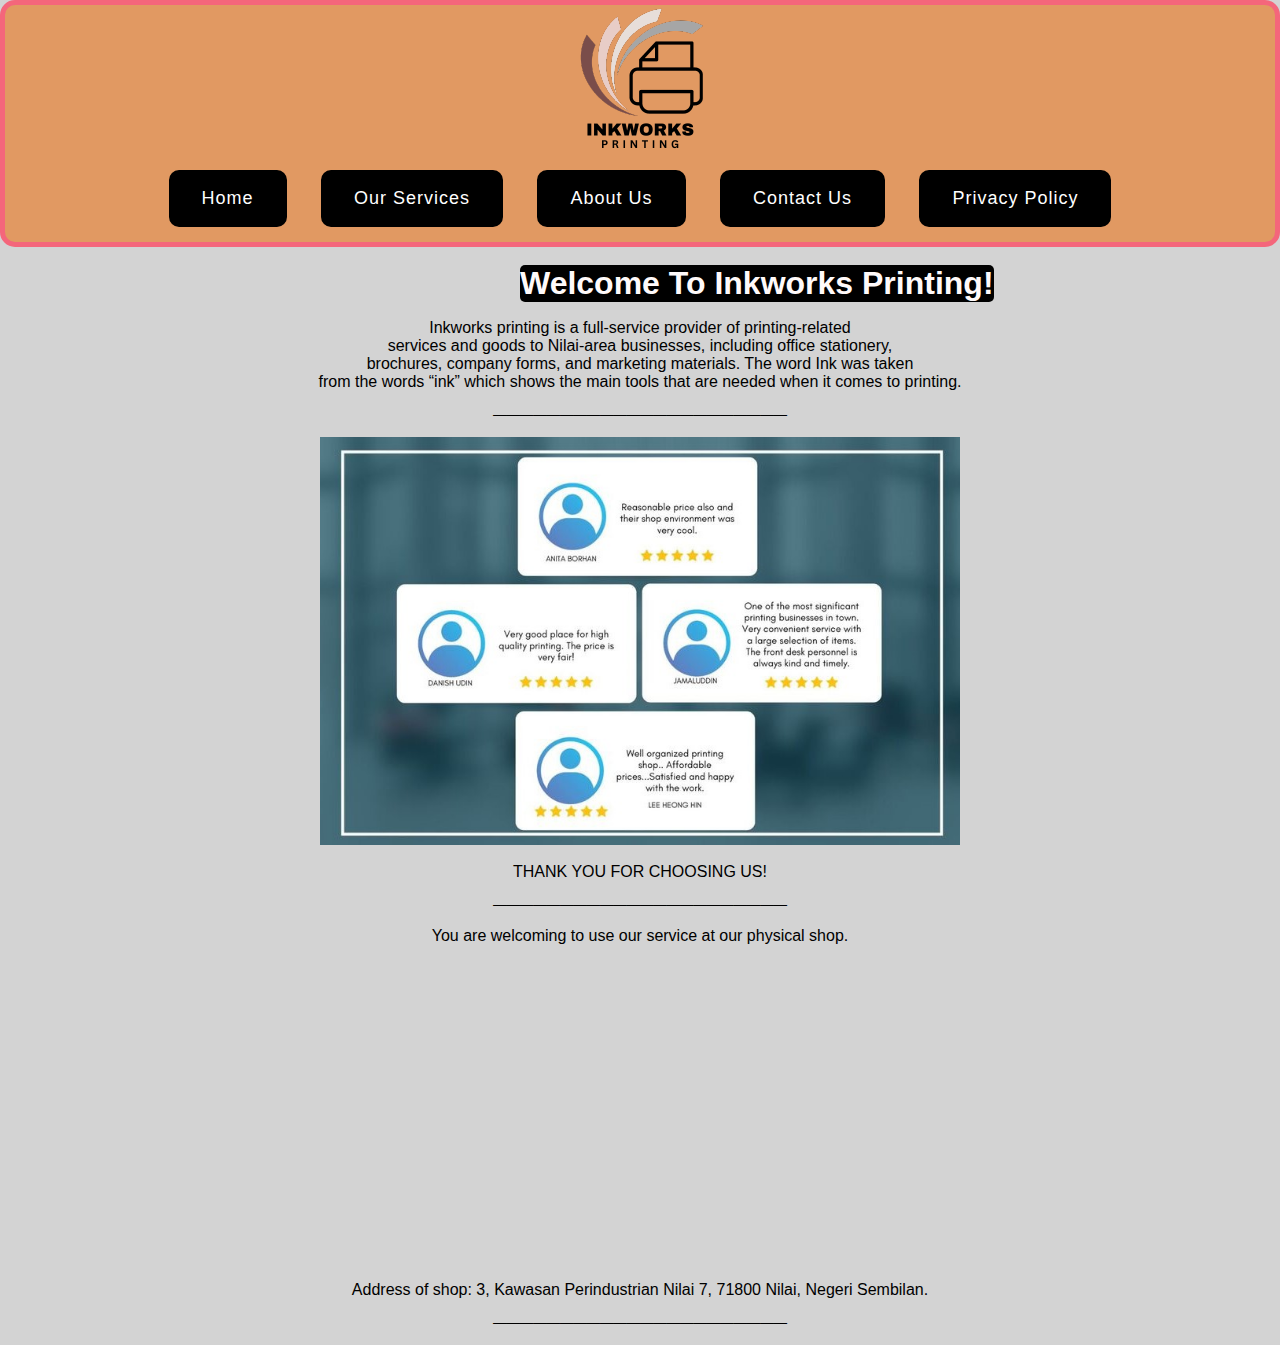
<file: index.html>
<html>
    <head>
        <title>Home</title>
    <icon></icon>
    <link href="css/style.css" rel="stylesheet">
    </head>
<body>
        <div class="div1">
            <nav>
                <img src="img/Inkworks printing (2).png">
                <br>
                <a href="index.html" class="navbar">Home</a>
                <a href="services.html" class="navbar">Our Services</a>
                <a href="aboutus.html" class="navbar">About Us</a>
                <a href="contact.html" class="navbar">Contact Us</a>
                <a href="privacypolicy.html" class="navbar">Privacy Policy</a>
            </nav>
        </div>
        <br>
        <center><h1 class="header1">Welcome To Inkworks Printing!</h1></center>
        <br>
        <br>
<center><p><br>Inkworks printing is a full-service provider of printing-related
    <br>services and goods to Nilai-area businesses, including office stationery,
    <br>brochures, company forms, and marketing materials. The word Ink was taken
    <br>from the words “ink” which shows the main tools that are needed when it comes to printing.</p></center>

<center><h2>______________________</h2>
  <br>
<center>
    <meta name="viewport" content="width=device-width, initial-scale=1">
    <style>
    .container {
      position: relative;
      width: 50%;
    }
    
    .image {
      display: block;
      width: 100%;
      height: auto;
    }
    
    .overlay {
      position: absolute;
      top: 0;
      bottom: 0;
      left: 0;
      right: 0;
      height: 100%;
      width: 100%;
      opacity: 0;
      transition: .5s ease;
      background-color: rgb(244, 102, 123);
    }
    
    .container:hover .overlay {
      opacity: 1;
    }
    
    .text {
      color: white;
      font-size: 20px;
      position: absolute;
      top: 50%;
      left: 50%;
      -webkit-transform: translate(-50%, -50%);
      -ms-transform: translate(-50%, -50%);
      transform: translate(-50%, -50%);
      text-align: center;
    }
    </style>
    </head>
    <body>

    <div class="container">
      <img src="img/CUST REVIEW.jpg" alt="Avatar" class="image">
      <div class="overlay">
        <div class="text">OUR CUSTOMERS LOVE US.</div>
      </div>
    </div>
    <br>
    <p>THANK YOU FOR CHOOSING US!</p>
    <center><h2>______________________</h2>
    <p><br>You are welcoming to use our service at our physical shop.</p>
    <br>
    <p><iframe src="https://www.google.com/maps/embed?pb=!1m18!1m12!1
        m3!1d7969.773798052274!2d101.80753710968317!3d2.8489961788572
        84!2m3!1f0!2f0!3f0!3m2!1i1024!2i768!4f13.1!3m3!1m2!1s0x31cdc5
        c663444f51%3A0x94d1b7e5387b4abc!2sKawasan%20Perindustrian%20
        Nilai%207%2C%2071800%20Nilai%2C%20Negeri%20Sembilan!5e0!3m2!1
        sen!2smy!4v1689685716514!5m2!1sen!2smy" width="400" height="300" 
        style="border:0;" allowfullscreen="" loading="lazy" referrerpolicy=
        "no-referrer-when-downgrade"></iframe></p>
<br>
    <p>Address of shop: 3, Kawasan Perindustrian Nilai 7, 71800 Nilai, Negeri Sembilan.</p>

<center><h2>______________________</h2>
<br>
</center>
    </body>
</html>
</file>
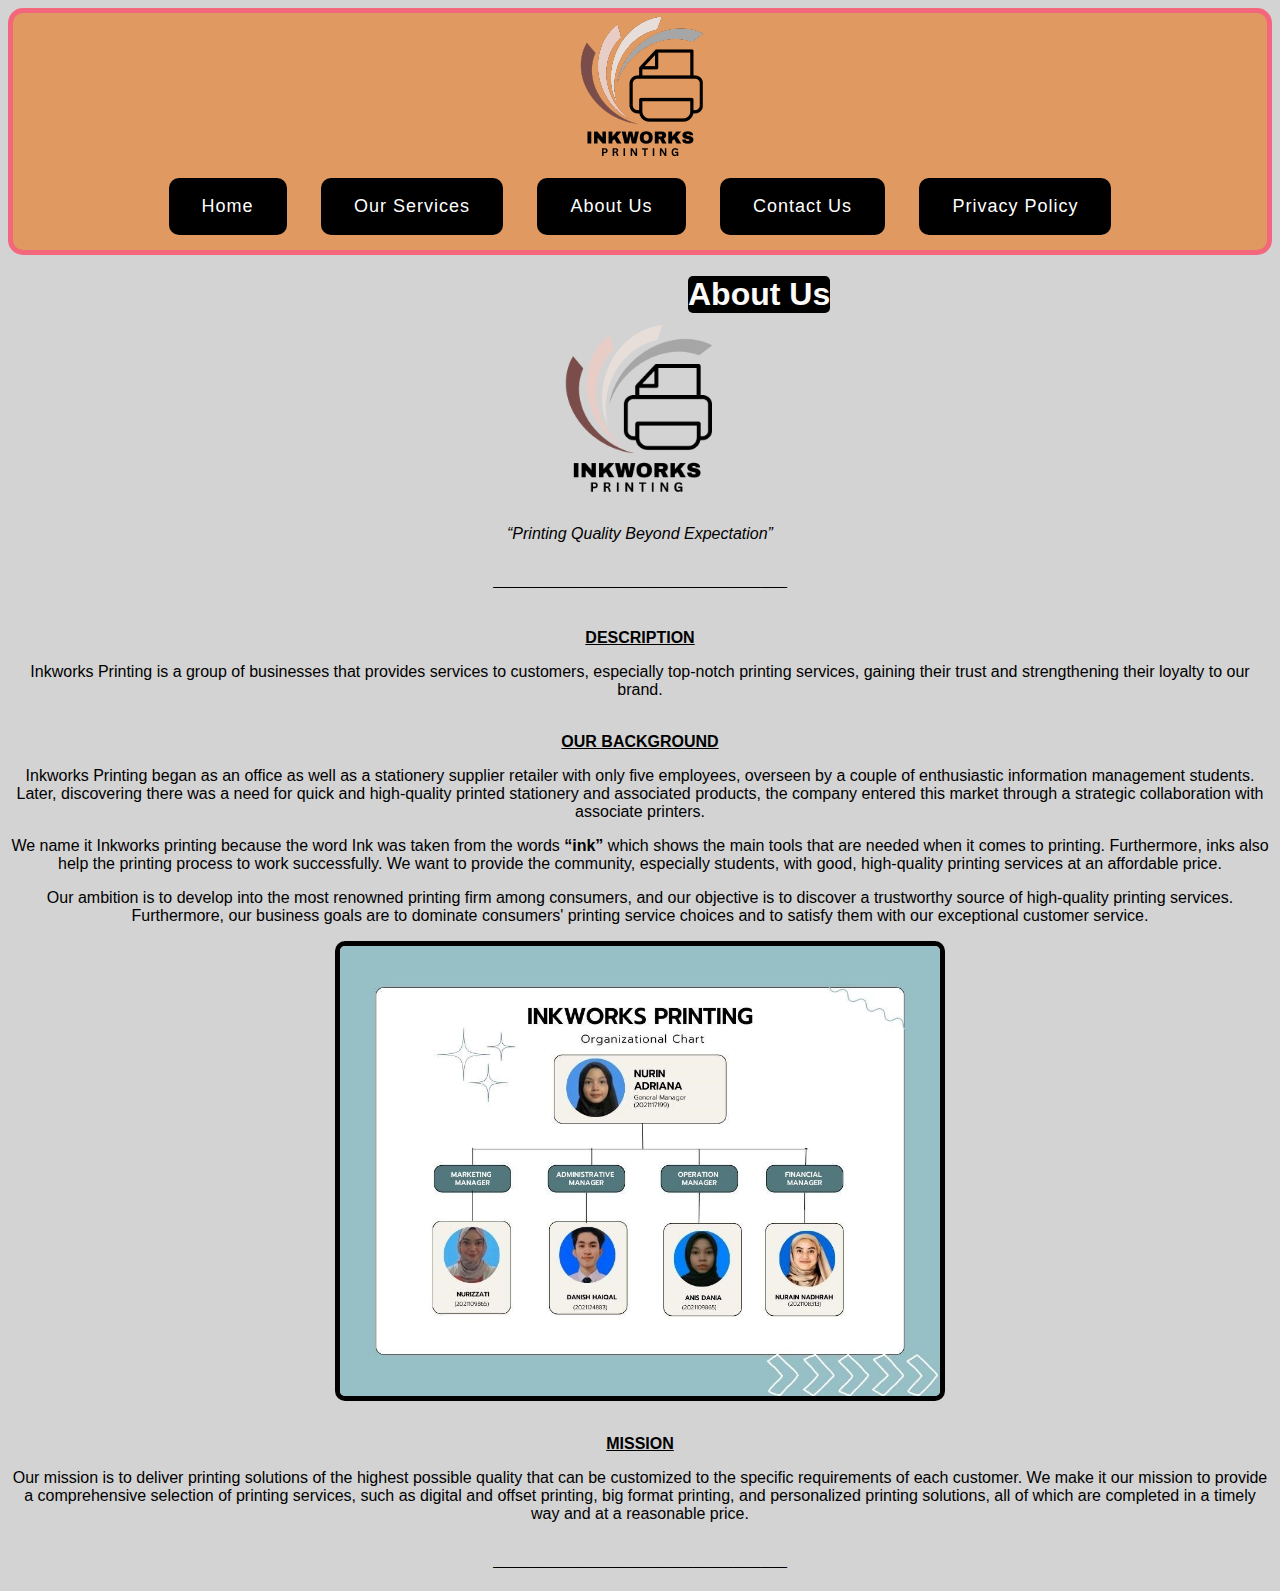
<file: aboutus.html>
<html>
    <head>
        <title>About us</title>
    <icon></icon>
    <link href="css/style3.css" rel="stylesheet">
    </head>

        <body>
            <div class="div1">
                <nav>
                    <img src="img/Inkworks printing (2).png">
                    <br>
                    <a href="index.html" class="navbar">Home</a>
                    <a href="services.html" class="navbar">Our Services</a>
                    <a href="aboutus.html" class="navbar">About Us</a>
                    <a href="contact.html" class="navbar">Contact Us</a>
                    <a href="privacypolicy.html" class="navbar">Privacy Policy</a>
                </nav>
            </div>
            <div style="text-align: center">

            <h1 class="header1">About Us</h1>
            <br>
            <br>
            <br>
                <!-- logo section -->
                <img src="img/inkworkslogo.png" width="200px">
                <p><i><font size="3px">“Printing Quality Beyond Expectation”</font></i></p>
                <center><h2>______________________</h2>
                <!-- logo section -->


                <!-- desc section -->
                <p><br><b><u><font face="Josefin Sans', sans-serif" size="3px">DESCRIPTION</font></b></u></p>
                
                <p><font size="3px">Inkworks Printing is a group of businesses that provides services to customers, 
                especially top-notch printing services, gaining their trust and strengthening their loyalty to our brand.</font></p>
                <!-- desc section -->
                

                <!-- background section -->
                <p><br><b><u><font face="Josefin Sans', sans-serif" size="3px">OUR BACKGROUND</font></b></u></p></p>

                <p><font size="3px">Inkworks Printing began as an office as well as a stationery supplier retailer with only five employees, 
                overseen by a couple of enthusiastic information management students. Later, discovering there was a need for quick and 
                high-quality printed stationery and associated products, the company entered this market through a strategic collaboration 
                with associate printers.
                <p>We name it Inkworks printing because the word Ink was taken from the words <b>“ink”</b> which shows the main tools that are needed 
                when it comes to printing. Furthermore, inks also help the printing process to work successfully. We want to provide the 
                community, especially students, with good, high-quality printing services at an affordable price.</p>
                <p>Our ambition is to develop into the most renowned printing firm among consumers, and our objective is to discover a 
                trustworthy source of high-quality printing services. Furthermore, our business goals are to dominate consumers' printing 
                service choices and to satisfy them with our exceptional customer service.</font></p>
            
                <img src="img/organizationalchart.jpg" width="600px" class="img">
                <!-- background section -->


                <!-- mission section -->
                <p><br><b><u><font face="Josefin Sans', sans-serif" size="3px">MISSION</font></b></u></p>
                
                <p><font size="3px">Our mission is to deliver printing solutions of the highest possible quality that can be customized to the 
                specific requirements of each customer. We make it our mission to provide a comprehensive selection of printing services, 
                such as digital and offset printing, big format printing, and personalized printing solutions, all of which are completed 
                in a timely way and at a reasonable price.</font></p>
                <!-- mission section -->
                <center><h2>______________________</h2>
            </div>

        </body>

</html>
</file>
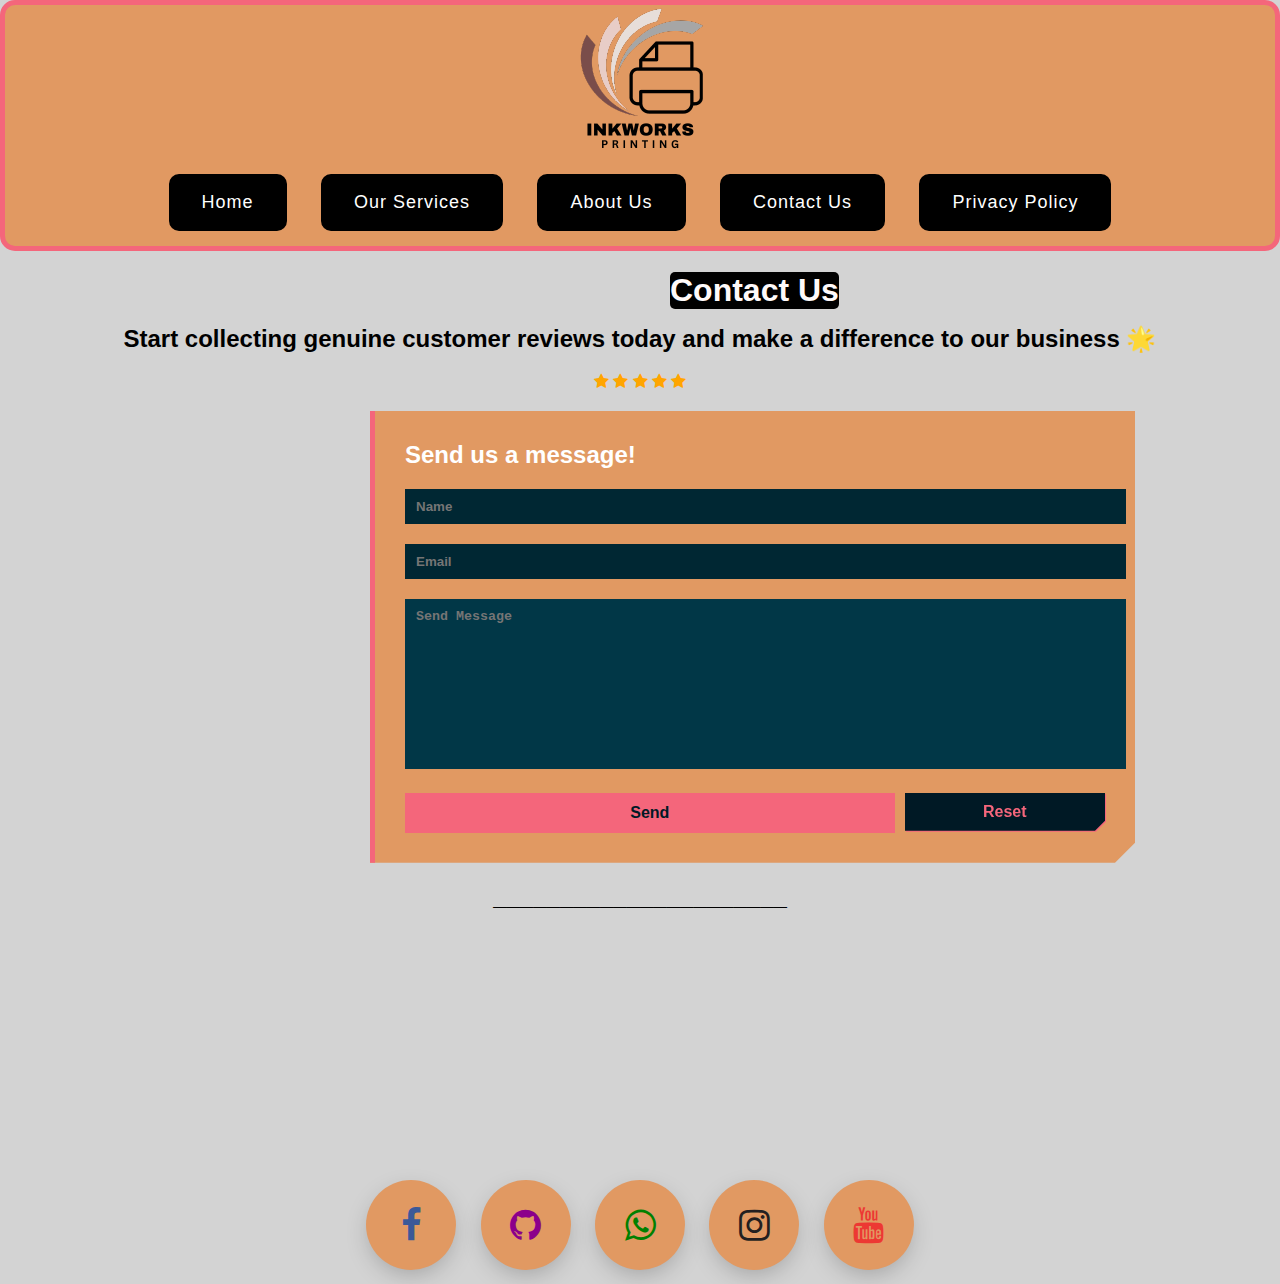
<file: contact.html>
<!DOCTYPE html>
<html>
<head>

<center>
    <title>Contact Us</title>
    <link href="css/style4.css" rel="stylesheet">
    <div class="div1">
        <nav>
            <img src="img/Inkworks printing (2).png">
            <br>
            <a href="index.html" class="navbar">Home</a>
            <a href="services.html" class="navbar">Our Services</a>
            <a href="aboutus.html" class="navbar">About Us</a>
            <a href="contact.html" class="navbar">Contact Us</a>
            <a href="privacypolicy.html" class="navbar">Privacy Policy</a>
        </nav>
    </div>
</head>
<body>
    <h1 class="header1">Contact Us</h1>
    <br>
    <br>
    <br>
    <form>
        <p>
        
          <!DOCTYPE html>
          <html>
          <head>
          <!-- Font Awesome Icon Library -->
          <link rel="stylesheet" href="https://cdnjs.cloudflare.com/ajax/libs/font-awesome/4.7.0/css/font-awesome.min.css">
          <style>
          .checked {
            color: orange;
          }
          </style>
          </head>
          <body>
          
          <h2>Start collecting genuine customer reviews today
            and make a difference to our business 🌟</h2>
          <span class="fa fa-star checked"></span>
          <span class="fa fa-star checked"></span>
          <span class="fa fa-star checked"></span>
          <span class="fa fa-star checked"></span>
          <span class="fa fa-star checked"></span>
          </body>
        </center>
          <body>

            <div class="form-container">
                <div class="form">
                    <span class="heading">Send us a message!</span>
                    <input placeholder="Name" type="text" class="input">
                    <input placeholder="Email" id="mail" type="email" class="input">
                    <textarea placeholder="Send Message" rows="10" cols="30" id="message" name="message" class="textarea"></textarea>
                    <div class="button-container">
                    <div class="send-button">Send</div>
                    <div class="reset-button-container">
                        <div id="reset-btn" class="reset-button">Reset</div>
                    </div>
                </div>
            </div>
            </div>
              
            <center><h2>______________________</h2> 
            </center>
                <div class="center">
                    <a class="btn btn-fb" href="https://www.facebook.com/">
                      <i class="fa fa-facebook-f"></i>
                    </a>
                    <a class="btn btn-gt" href="https://github.com/dnshqal">
                      <i class="fa fa-github"></i>
                    </a>
                    <a class="btn btn-ws" href="https://wa.me/601116631602">
                      <i class="fa fa-whatsapp"></i>
                    </a>
                    <a class="btn btn-ig" href="https://www.instagram.com/inkworks_printing/">
                      <i class="fa fa-instagram"></i>
                    </a>
                    <a class="btn btn-yt" href="https://www.youtube.com/">
                      <i class="fa fa-youtube"></i>
                    </a>
</body>
</html>
</file>
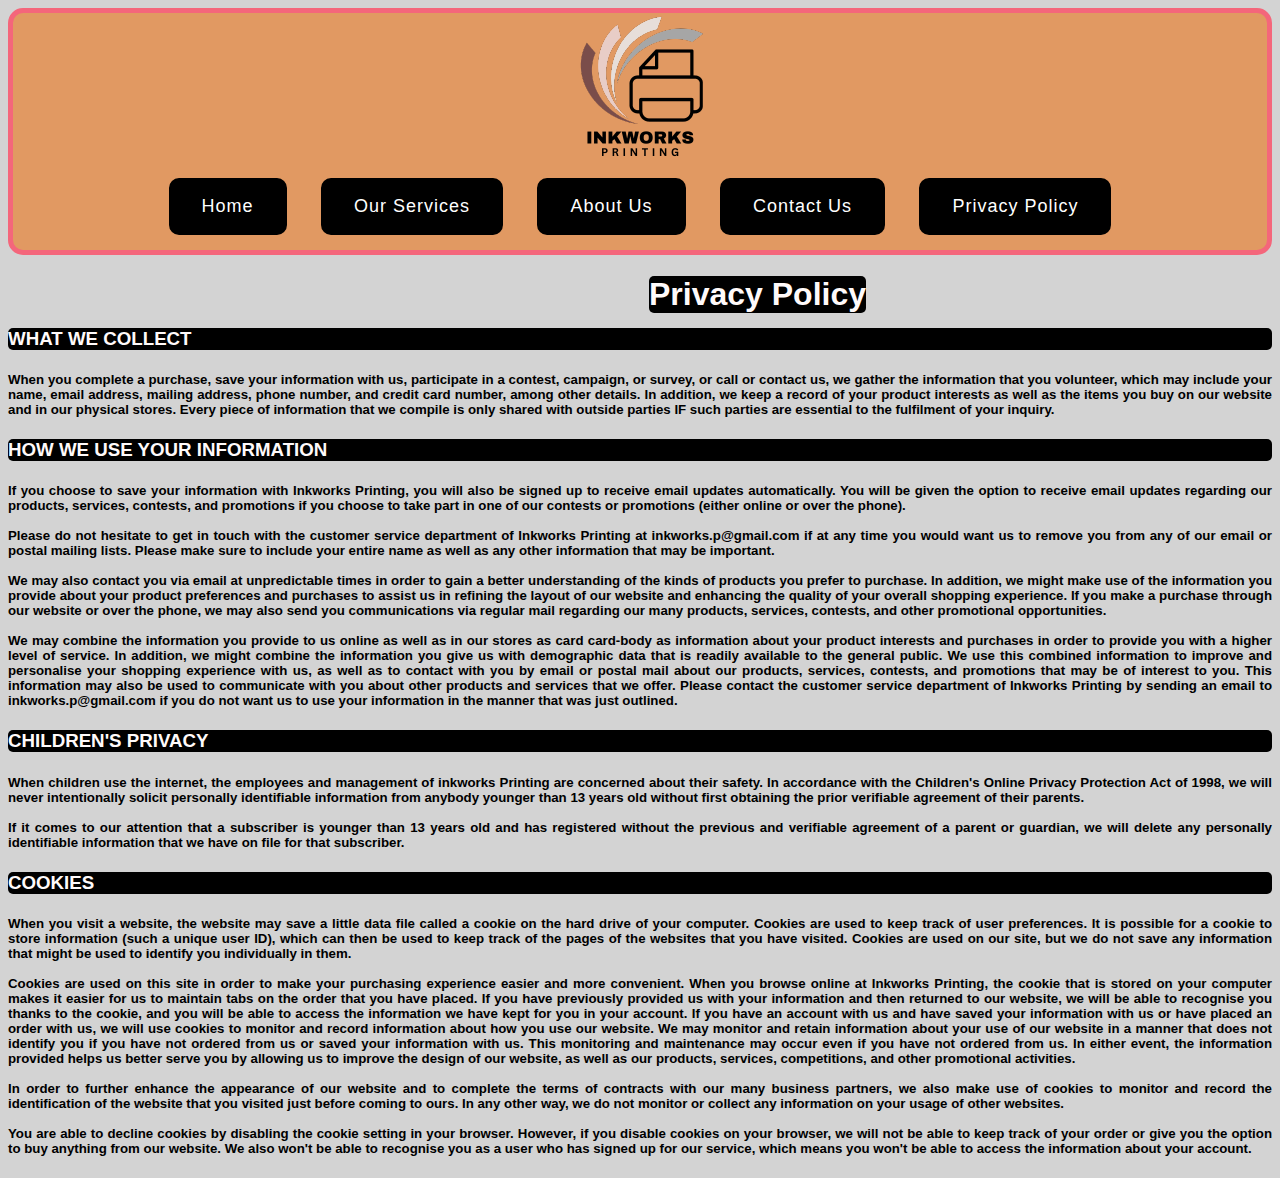
<file: privacypolicy.html>
<html>
    <head>
        <title>Privacy and Policy</title>
    <icon></icon>
    <link href="css/style5.css" rel="stylesheet">
    </head>
<body>
    <div class="div1">
        <nav>
            <img src="img/Inkworks printing (2).png">
            <br>
            <a href="index.html" class="navbar">Home</a>
            <a href="services.html" class="navbar">Our Services</a>
            <a href="aboutus.html" class="navbar">About Us</a>
            <a href="contact.html" class="navbar">Contact Us</a>
            <a href="privacypolicy.html" class="navbar">Privacy Policy</a>
        </nav>
    </div>
    <h1 class="header1">Privacy Policy</h1>
    <br>
    <br>
    <br>
    <h3 class="header2">WHAT WE COLLECT</h3>
    <h5 class="header3">When you complete a purchase, save your information with us, participate in a contest, campaign, or survey, or call or contact us, we gather the information that you volunteer, which may include your name, email address, mailing address, phone number, and credit card number, among other details. In addition, we keep a record of your product interests as well as the items you buy on our website and in our physical stores. Every piece of information that we compile is only shared with outside parties IF such parties are essential to the fulfilment of your inquiry.</h5>
    <h3 class="header2">HOW WE USE YOUR INFORMATION</h3>
    <h5 class="header3">If you choose to save your information with Inkworks Printing, you will also be signed up to receive email updates automatically. You will be given the option to receive email updates regarding our products, services, contests, and promotions if you choose to take part in one of our contests or promotions (either online or over the phone).<br>
    <br>Please do not hesitate to get in touch with the customer service department of Inkworks Printing at inkworks.p@gmail.com if at any time you would want us to remove you from any of our email or postal mailing lists. Please make sure to include your entire name as well as any other information that may be important.<br>
    <br>We may also contact you via email at unpredictable times in order to gain a better understanding of the kinds of products you prefer to purchase. In addition, we might make use of the information you provide about your product preferences and purchases to assist us in refining the layout of our website and enhancing the quality of your overall shopping experience. If you make a purchase through our website or over the phone, we may also send you communications via regular mail regarding our many products, services, contests, and other promotional opportunities.<br>
    <br>We may combine the information you provide to us online as well as in our stores as card card-body as information about your product interests and purchases in order to provide you with a higher level of service. In addition, we might combine the information you give us with demographic data that is readily available to the general public. We use this combined information to improve and personalise your shopping experience with us, as well as to contact with you by email or postal mail about our products, services, contests, and promotions that may be of interest to you. This information may also be used to communicate with you about other products and services that we offer. Please contact the customer service department of Inkworks Printing by sending an email to inkworks.p@gmail.com if you do not want us to use your information in the manner that was just outlined.</h5>
    <h3 class="header2">CHILDREN'S PRIVACY</h3>
    <h5 class="header3">When children use the internet, the employees and management of inkworks Printing are concerned about their safety. In accordance with the Children's Online Privacy Protection Act of 1998, we will never intentionally solicit personally identifiable information from anybody younger than 13 years old without first obtaining the prior verifiable agreement of their parents.<br>
    <br>If it comes to our attention that a subscriber is younger than 13 years old and has registered without the previous and verifiable agreement of a parent or guardian, we will delete any personally identifiable information that we have on file for that subscriber.</h5>
    <h3 class="header2">COOKIES</h3>
    <h5 class="header3">When you visit a website, the website may save a little data file called a cookie on the hard drive of your computer. Cookies are used to keep track of user preferences. It is possible for a cookie to store information (such a unique user ID), which can then be used to keep track of the pages of the websites that you have visited. Cookies are used on our site, but we do not save any information that might be used to identify you individually in them.<br>
    <br>Cookies are used on this site in order to make your purchasing experience easier and more convenient. When you browse online at Inkworks Printing, the cookie that is stored on your computer makes it easier for us to maintain tabs on the order that you have placed. If you have previously provided us with your information and then returned to our website, we will be able to recognise you thanks to the cookie, and you will be able to access the information we have kept for you in your account. If you have an account with us and have saved your information with us or have placed an order with us, we will use cookies to monitor and record information about how you use our website. We may monitor and retain information about your use of our website in a manner that does not identify you if you have not ordered from us or saved your information with us. This monitoring and maintenance may occur even if you have not ordered from us. In either event, the information provided helps us better serve you by allowing us to improve the design of our website, as well as our products, services, competitions, and other promotional activities.<br>
    <br>In order to further enhance the appearance of our website and to complete the terms of contracts with our many business partners, we also make use of cookies to monitor and record the identification of the website that you visited just before coming to ours. In any other way, we do not monitor or collect any information on your usage of other websites.<br>
    <br>You are able to decline cookies by disabling the cookie setting in your browser. However, if you disable cookies on your browser, we will not be able to keep track of your order or give you the option to buy anything from our website. We also won't be able to recognise you as a user who has signed up for our service, which means you won't be able to access the information about your account.</h5>

</body>
</html>
</file>
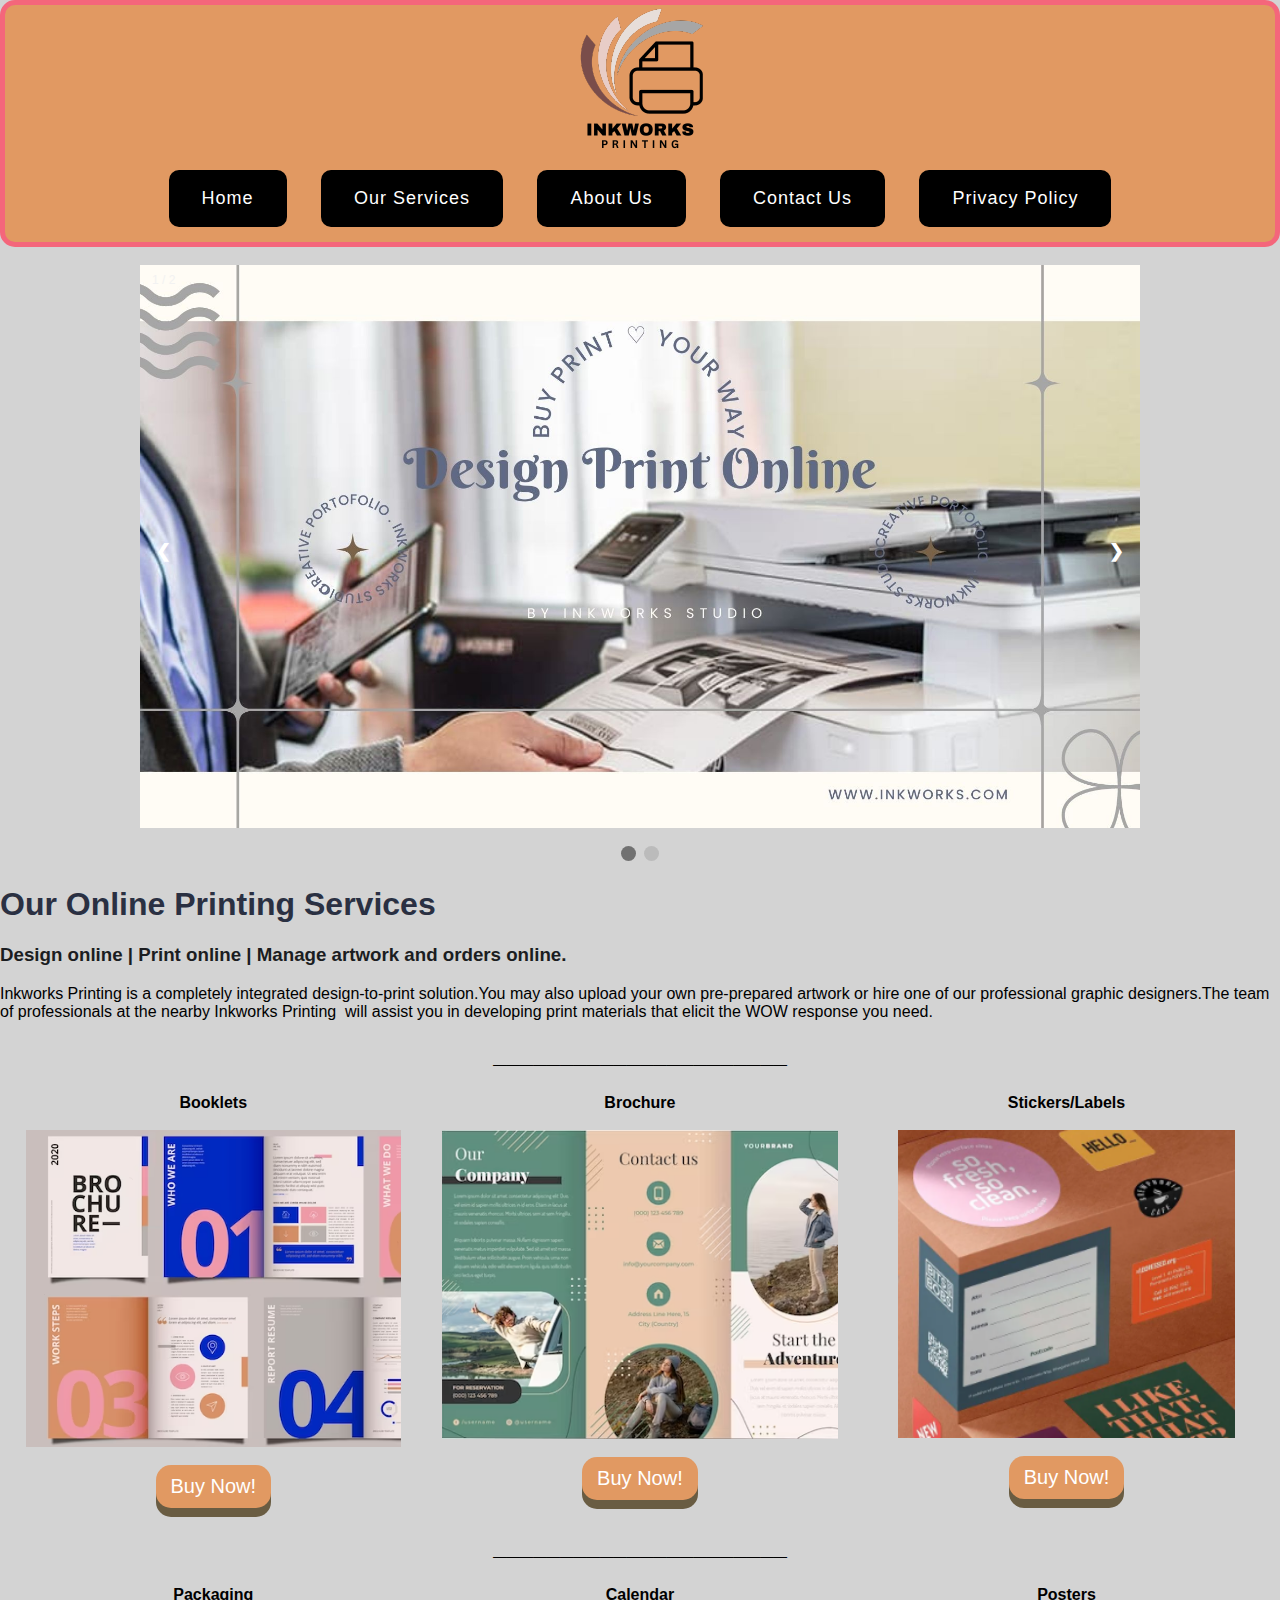
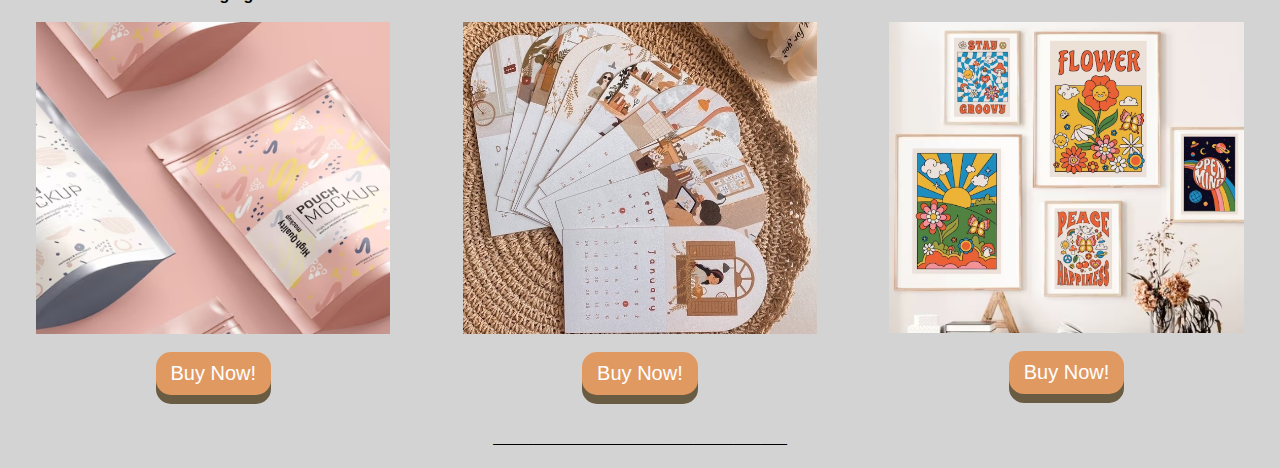
<file: services.html>
<html>
<head>
<meta name="viewport" content="width=device-width, initial-scale=1">
<style>
* {box-sizing: border-box}
body {font-family: Verdana, sans-serif; margin:0}
.mySlides {display: none}
img {vertical-align: middle;}

/* Slideshow container */
.slideshow-container {
  max-width: 1000px;
  position: relative;
  margin: auto;
}

/* Next & previous buttons */
.prev, .next {
  cursor: pointer;
  position: absolute;
  top: 50%;
  width: auto;
  padding: 16px;
  margin-top: -22px;
  color: white;
  font-weight: bold;
  font-size: 18px;
  transition: 0.6s ease;
  border-radius: 0 3px 3px 0;
  user-select: none;
}

/* Position the "next button" to the right */
.next {
  right: 0;
  border-radius: 3px 0 0 3px;
}

/* On hover, add a black background color with a little bit see-through */
.prev:hover, .next:hover {
  background-color: rgba(0,0,0,0.8);
}

/* Caption text */
.text {
  color: #f2f2f2;
  font-size: 15px;
  padding: 8px 12px;
  position: absolute;
  bottom: 8px;
  width: 100%;
  text-align: center;
}

/* Number text (1/3 etc) */
.numbertext {
  color: #f2f2f2;
  font-size: 12px;
  padding: 8px 12px;
  position: absolute;
  top: 0;
}

/* The dots/bullets/indicators */
.dot {
  cursor: pointer;
  height: 15px;
  width: 15px;
  margin: 0 2px;
  background-color: #bbb;
  border-radius: 50%;
  display: inline-block;
  transition: background-color 0.6s ease;
}

.active, .dot:hover {
  background-color: #717171;
}

/* Fading animation */
.fade {
  animation-name: fade;
  animation-duration: 1.5s;
}

@keyframes fade {
  from {opacity: .4} 
  to {opacity: 1}
}

/* On smaller screens, decrease text size */
@media only screen and (max-width: 300px) {
  .prev, .next,.text {font-size: 11px}
}
</style>
</head>
<body>
    <title>Our Services</title>
    <link href="css/style2.css" rel="stylesheet">
    <div class="div1">
        <nav>
            <img src="img/Inkworks printing (2).png">
            <br>
            <a href="index.html" class="navbar">Home</a>
            <a href="services.html" class="navbar">Our Services</a>
            <a href="aboutus.html" class="navbar">About Us</a>
            <a href="contact.html" class="navbar">Contact Us</a>
            <a href="privacypolicy.html" class="navbar">Privacy Policy</a>
        </nav>
    </div>
    <br>
<div class="slideshow-container">

<div class="mySlides fade">
  <div class="numbertext">1 / 2</div>
  <img src="img/slideshow 1.jpg" style="width:100%">
  <div class="text"></div>
</div>

<div class="mySlides fade">
  <div class="numbertext">2 / 2</div>
  <img src="img/slideshow 2.png" style="width:100%">
  <div class="text"></div>
</div>

<a class="prev" onclick="plusSlides(-1)">❮</a>
<a class="next" onclick="plusSlides(1)">❯</a>

</div>
<br>

<div style="text-align:center">
  <span class="dot" onclick="currentSlide(1)"></span> 
  <span class="dot" onclick="currentSlide(2)"></span> 

</div>

<script>
let slideIndex = 1;
showSlides(slideIndex);

function plusSlides(n) {
  showSlides(slideIndex += n);
}

function currentSlide(n) {
  showSlides(slideIndex = n);
}

function showSlides(n) {
  let i;
  let slides = document.getElementsByClassName("mySlides");
  let dots = document.getElementsByClassName("dot");
  if (n > slides.length) {slideIndex = 1}    
  if (n < 1) {slideIndex = slides.length}
  for (i = 0; i < slides.length; i++) {
    slides[i].style.display = "none";  
  }
  for (i = 0; i < dots.length; i++) {
    dots[i].className = dots[i].className.replace(" active", "");
  }
  slides[slideIndex-1].style.display = "block";  
  dots[slideIndex-1].className += " active";
}
</script>

<h1 style="color:#2a3042;">Our Online Printing Services</h1>
<h3 style="color:#1b1d21;">Design online | Print online | Manage artwork and orders online.</h3>

<p1>Inkworks Printing is a completely integrated design-to-print solution.You may also upload your own pre-prepared artwork or hire one of our professional graphic designers.The team of professionals at the nearby Inkworks Printing 
will assist you in developing print materials that elicit the WOW response you need.</p1>

<br>

<style>
    * {
      box-sizing: border-box;
    }
    
    .column {
      float: left;
      width: 33.33%;
      padding: 5px;
    }
    
    /* Clearfix (clear floats) */
    .row::after {
      content: "";
      clear: both;
      display: table;
    }
    </style>
    </head>
    <body>
    
        <center><h2>______________________</h2>
    
    <div class="row">
      <div class="column">
        <figcaption><b>Booklets</b></figcaption>
        <br>
        <img src="img/booklet.PNG" alt="Snow" style="width:90%">
        <br>
        <meta name="viewport" content="width=device-width, initial-scale=1">
        <br>
<style>
.button {
  padding: 10px 15px;
  font-size: 20px;
  text-align: center;
  cursor: pointer;
  outline: none;
  color: #fff;
  background-color: #B29D74 ;
  border: none;
  border-radius: 15px;
  box-shadow: 0 9px #695C42  ;
}

.button:hover {background-color:#040F2A }

.button:active {
  background-color: #B29D74;
  box-shadow: 0 5px #666;
  transform: translateY(4px);
}
</style>
</head>
<body>
<button class="button">Buy Now!</button>

      </div>
      <div class="column">
        <figcaption><b>Brochure</b></figcaption>
        <br>
        <img src="img/brochure.PNG" alt="Forest" style="width:95%">
        <br>
        <meta name="viewport" content="width=device-width, initial-scale=1">
        <br>
<style>
.button {
  padding: 10px 15px;
  font-size: 20px;
  text-align: center;
  cursor: pointer;
  outline: none;
  color: #fff;
  background-color: #B29D74 ;
  border: none;
  border-radius: 15px;
  box-shadow: 0 9px #695C42  ;
}

.button:hover {background-color:#040F2A }

.button:active {
  background-color: #B29D74;
  box-shadow: 0 5px #666;
  transform: translateY(4px);
}
</style>
</head>
<body>
<button class="button">Buy Now!</button>
      </div>

      <div class="column">
        <figcaption><b>Stickers/Labels</b></figcaption>
        <br>
        <img src="img/stickers.PNG" alt="Mountains" style="width:81%">
        <br>
        <meta name="viewport" content="width=device-width, initial-scale=1">
        <br>
<style>
.button {
  padding: 10px 15px;
  font-size: 20px;
  text-align: center;
  cursor: pointer;
  outline: none;
  color: #fff;
  background-color: #B29D74 ;
  border: none;
  border-radius: 15px;
  box-shadow: 0 9px #695C42  ;
}

.button:hover {background-color:#040F2A }

.button:active {
  background-color: #B29D74;
  box-shadow: 0 5px #666;
  transform: translateY(4px);
}
</style>
</head>
<body>
<button class="button">Buy Now!</button>
      </div></center>
    
      <center><h2>______________________</h2>
        
        <div class="row">
      <div class="column">
        <figcaption><b>Packaging</b></figcaption>
        <br>
        <img src="img/packaging.PNG" alt="Forest" style="width:85%">
        <br>
        <meta name="viewport" content="width=device-width, initial-scale=1">
        <br>
<style>
.button {
  padding: 10px 15px;
  font-size: 20px;
  text-align: center;
  cursor: pointer;
  outline: none;
  color: #fff;
  background-color: #B29D74 ;
  border: none;
  border-radius: 15px;
  box-shadow: 0 9px #695C42  ;
}

.button:hover {background-color:#040F2A }

.button:active {
  background-color: #B29D74;
  box-shadow: 0 5px #666;
  transform: translateY(4px);
}
</style>
</head>
<body>
<button class="button">Buy Now!</button>
      </div>

      <div class="row">
        <div class="column">
          <figcaption><b>Calendar</b></figcaption>
          <br>
          <img src="img/calendar.jpg" alt="Snow" style="width:85%">
          <br>
          <meta name="viewport" content="width=device-width, initial-scale=1">
          <br>
  <style>
  .button {
    padding: 10px 15px;
    font-size: 20px;
    text-align: center;
    cursor: pointer;
    outline: none;
    color: #fff;
    background-color: #B29D74 ;
    border: none;
    border-radius: 15px;
    box-shadow: 0 9px #695C42  ;
  }
  
  .button:hover {background-color:#040F2A }
  
  .button:active {
    background-color: #B29D74;
    box-shadow: 0 5px #666;
    transform: translateY(4px);
  }
  </style>
  </head>
  <body>
  <button class="button">Buy Now!</button>
        </div>

        <div class="row">
            <div class="column">
              <figcaption><b>Posters</b></figcaption>
              <br>
              <img src="img/posters.PNG" alt="Snow" style="width:85%">
              <br>
              <meta name="viewport" content="width=device-width, initial-scale=1">
              <br>
      <style>
      .button {
        padding: 10px 15px;
        font-size: 20px;
        text-align: center;
        cursor: pointer;
        outline: none;
        color: #fff;
        background-color: rgb(225, 153, 98) ;
        border: none;
        border-radius: 15px;
        box-shadow: 0 9px #695C42  ;
      }
      
      .button:hover {background-color:rgb(244, 102, 123) }
      
      .button:active {
        background-color: rgb(225, 153, 98);
        box-shadow: 0 5px #666;
        transform: translateY(4px);
      }
      </style>
      </head>
      <body>
      <button class="button">Buy Now!</button>
            </div></center>

        </div>
        <center><h2>______________________</h2>
    </div>


</body>
</html>
</file>
<file: css/style.css>
*{
    margin: 0;
    padding: 0;
    box-sizing: border-box;
}
body{
    
    background-color: lightgrey;
    font-family: 'Josefin Sans', sans-serif;
    background-image: url(https://images.unsplash.com/photo-1627037558426-c2d07beda3af?ixlib=rb-4.0.3&ixid=M3wxMjA3fDB8MHxwaG90by1wYWdlfHx8fGVufDB8fHx8fA%3D%3D&auto=format&fit=crop&w=1275&q=80);
    background-size: cover;
}

.div1{
    text-align:center;
    border:solid 5px;
    border-radius: 15px 15px 15px 15px;
    border-color: rgb(244, 102, 123);
    background-color:rgb(225, 153, 98);

}

.navbar {
    position: relative;
    display: inline-block;
    margin: 15px;
    padding: 15px 30px;
    text-align: center;
    font-size: 18px;
    letter-spacing: 1px;
    text-decoration: none;
    color: white;
    background-color:black;
    cursor: pointer;
    transition: ease-out 0.5s;
    border: 3px solid black;
    border-radius: 10px;
    box-shadow: inset 0 0 0 0 rgb(107, 66, 45);
  }
  
.navbar:hover {
    color: white;
    box-shadow: inset 0 -100px 0 0 rgb(244, 102, 123);
  }
  
.navbar:active {
    transform: scale(0.9);
  }

  .header1 {
    margin-left: 520px;
    border-radius: 5px 5px 5px 5px;
    text-align:center;
    border: black;
    background-color: black;
    color: snow;
    position: absolute;
}
</file>
<file: css/style3.css>
body{
    
    background-color: lightgrey;
    font-family: 'Josefin Sans', sans-serif;
    background-image: url(https://images.unsplash.com/photo-1643916861364-02e63ce3e52f?ixlib=rb-4.0.3&ixid=M3wxMjA3fDB8MHxwaG90by1wYWdlfHx8fGVufDB8fHx8fA%3D%3D&auto=format&fit=crop&w=2070&q=80);
    background-size: cover;
} 

.div1{
    text-align:center;
    border:solid 5px;
    border-radius: 15px 15px 15px 15px;
    border-color: rgb(244, 102, 123);
    background-color:rgb(225, 153, 98);

}

.navbar {
    position: relative;
    display: inline-block;
    margin: 15px;
    padding: 15px 30px;
    text-align: center;
    font-size: 18px;
    letter-spacing: 1px;
    text-decoration: none;
    color: white;
    background-color:black;
    cursor: pointer;
    transition: ease-out 0.5s;
    border: 3px solid black;
    border-radius: 10px;
    box-shadow: inset 0 0 0 0 rgb(107, 66, 45);
  }
  
.navbar:hover {
    color: white;
    box-shadow: inset 0 -100px 0 0 rgb(244, 102, 123);
  }
  
.navbar:active {
    transform: scale(0.9);
  }

  .header1 {
    margin-left: 680px;
    border-radius: 5px 5px 5px 5px;
    text-align:center;
    border: black;
    background-color: black;
    color: snow;
    position: absolute;
}

.img {
    border: solid 5px;
    border-radius: 10px 10px 10px 10px;

}
</file>
<file: css/style4.css>
body{
    
    background-color: lightgrey;
    font-family: 'Josefin Sans', sans-serif;
    padding: 0;
    margin: 0;
    background-image: url(https://images.unsplash.com/photo-1653682786357-b269787ab4ea?ixlib=rb-4.0.3&ixid=M3wxMjA3fDB8MHxwaG90by1wYWdlfHx8fGVufDB8fHx8fA%3D%3D&auto=format&fit=crop&w=1887&q=80);
    background-size: cover;
} 

.div1{
    text-align:center;
    border:solid 5px;
    border-radius: 15px 15px 15px 15px;
    border-color: rgb(244, 102, 123);
    background-color:rgb(225, 153, 98);

}

.navbar {
    position: relative;
    display: inline-block;
    margin: 15px;
    padding: 15px 30px;
    text-align: center;
    font-size: 18px;
    letter-spacing: 1px;
    text-decoration: none;
    color: white;
    background-color:black;
    cursor: pointer;
    transition: ease-out 0.5s;
    border: 3px solid black;
    border-radius: 10px;
    box-shadow: inset 0 0 0 0 rgb(107, 66, 45);
  }
  
.navbar:hover {
    color: white;
    box-shadow: inset 0 -100px 0 0 rgb(244, 102, 123);
  }
  
.navbar:active {
    transform: scale(0.9);
  }

  .orange {
    color: rgb(244, 102, 123);
  }
  
  .form-container {
    max-width: 700px;
    margin-left: 370px;
    margin-top: 20px;
    background-color: rgb(225, 153, 98);
    padding: 30px;
    border-left: 5px solid rgb(244, 102, 123);
    clip-path: polygon(0 0, 100% 0, 100% calc(100% - 20px), calc(100% - 20px) 100%, 0 100%);
  }
  
  .heading {
    display: block;
    color: white;
    font-size: 1.5rem;
    font-weight: 800;
    margin-bottom: 20px;
  }
  
  .form-container .form .input {
    color: #87a4b6;
    width: 100%;
    background-color: #002733;
    border: none;
    outline: none;
    padding: 10px;
    margin-bottom: 20px;
    font-weight: bold;
    transition: all 0.2s ease-in-out;
    border-left: 1px solid transparent;
  }
  
  .form-container .form .input:focus {
    border-left: 5px solid rgb(244, 102, 123);
  }
  
  .form-container .form .textarea {
    width: 100%;
    padding: 10px;
    border: none;
    outline: none;
    background-color: #013747;
    color: rgb(244, 102, 123);
    font-weight: bold;
    resize: none;
    max-height: 150px;
    margin-bottom: 20px;
    border-left: 1px solid transparent;
    transition: all 0.2s ease-in-out;
  }
  
  .form-container .form .textarea:focus {
    border-left: 5px solid rgb(244, 102, 123);
  }
  
  .form-container .form .button-container {
    display: flex;
    gap: 10px;
  }
  
  .form-container .form .button-container .send-button {
    flex-basis: 70%;
    background: rgb(244, 102, 123);
    padding: 10px;
    color: #001925;
    text-align: center;
    font-weight: bold;
    border: 1px solid transparent;
    transition: all 0.2s ease-in-out;
  }
  
  .form-container .form .button-container .send-button:hover {
    background: #001925;
    border: 1px solid #001925;
    color: rgb(244, 102, 123);
  }
  
  .form-container .form .button-container .reset-button-container {
    filter: drop-shadow(1px 1px 0px rgb(244, 102, 123));
    flex-basis: 30%;
  }
  
  .form-container .form .button-container .reset-button-container .reset-button {
    position: relative;
    text-align: center;
    padding: 10px;
    color: rgb(244, 102, 123);
    font-weight: bold;
    background: #001925;
    clip-path: polygon(0 0, 100% 0, 100% calc(100% - 10px), calc(100% - 10px) 100%, 0 100%);
    transition: all 0.2s ease-in-out;
  }
  
  .form-container .form .button-container .reset-button-container .reset-button:hover {
    background: rgb(244, 102, 123);
    color: #001925;
  }

.header1 {
    margin-left: 670px;
    border-radius: 5px 5px 5px 5px;
    text-align:center;
    border: black;
    background-color: black;
    color: snow;
    position: absolute;
}

a {
  text-decoration: none;
  color: #fce38a;
}



.center{
  position: absolute;
  top: 130%;
  transform: translateY(-50%);
  left: 50%;
  transform: translateX(-50%);
  width: 100%;
  text-align: center;
}
.btn{
  display: inline-block;
  width: 90px;
  height: 90px;
  background: rgb(225, 153, 98);
  margin: 10px;
  border-radius: 50px;
  box-shadow: 0 8px 25px -5px #00000040;
  overflow: hidden;
  position: relative;
}

.btn-fb {
  color: #3B5998;
}

.btn-gt {
  color: darkmagenta;
}

.btn-ws {
  color: green;
}

.btn-ig {
  color: #231F20;
}

.btn-yt {
  color: #ED3833;
}

.btn i{
  line-height: 90px;
  font-size: 36px;
  transition: 0.2s linear;
}
.btn:hover i{
  transform: scale(1.3);
  color: #f1f1f1;
}
.btn::before{
  content: "";
  position: absolute;
  width: 120%;
  height: 120%;
  transform: rotate(45deg);
  left: -110%;
  top: 90%;
}

.btn-fb::before{
  background: #3B5998;
}

.btn-gt::before{
  background: darkmagenta;
}

.btn-ws::before{
  background: green;
}

.btn-ig::before{
  background: fuchsia;
}

.btn-yt::before{
  background: #ED3833;
}

.btn:hover::before{
  animation: aaa 0.7s 1;
  top: -10%;
  left: -10%;
}
@keyframes aaa {
  0%{
    left: -110%;
    top: 90%;
  }50%{
    left: 10%;
    top: -30%;
  }100%{
    top: -10%;
    left: -10%;
  }
}
</file>
<file: css/style5.css>
body{
    
    background-color: lightgrey;
    font-family: 'Josefin Sans', sans-serif;
    background-image: url(https://images.unsplash.com/photo-1634655377962-e6e7b446e7e9?ixlib=rb-4.0.3&ixid=M3wxMjA3fDB8MHxwaG90by1wYWdlfHx8fGVufDB8fHx8fA%3D%3D&auto=format&fit=crop&w=1964&q=80);
    background-size: cover;
} 

.div1{
    text-align:center;
    border:solid 5px;
    border-radius: 15px 15px 15px 15px;
    border-color: rgb(244, 102, 123);
    background-color:rgb(225, 153, 98);

}

.navbar {
    position: relative;
    display: inline-block;
    margin: 15px;
    padding: 15px 30px;
    text-align: center;
    font-size: 18px;
    letter-spacing: 1px;
    text-decoration: none;
    color: white;
    background-color:black;
    cursor: pointer;
    transition: ease-out 0.5s;
    border: 3px solid black;
    border-radius: 10px;
    box-shadow: inset 0 0 0 0 rgb(107, 66, 45);
  }
  
.navbar:hover {
    color: white;
    box-shadow: inset 0 -100px 0 0 rgb(244, 102, 123);
  }
  
.navbar:active {
    transform: scale(0.9);
  }

.header1 {
    margin-left: 641px;
    border-radius: 5px 5px 5px 5px;
    text-align:center;
    border: black;
    background-color: black;
    color: snow;
    position: absolute;
}

.header2 {
    text-align:justify;
    border: black;
    position: inherit;
    background-color: black;
    color: snow;
    border-radius: 5px 5px 5px 5px;
    
}

.header3 {
    text-align:justify;
}
</file>
<file: css/style2.css>
body{
    
    background-color: lightgrey;
    font-family: 'Josefin Sans', sans-serif;
    background-image: url(https://images.unsplash.com/photo-1637611331620-51149c7ceb94?ixlib=rb-4.0.3&ixid=M3wxMjA3fDB8MHxwaG90by1wYWdlfHx8fGVufDB8fHx8fA%3D%3D&auto=format&fit=crop&w=2070&q=80);
    background-size: cover;
} 

.div1{
    text-align:center;
    border:solid 5px;
    border-radius: 15px 15px 15px 15px;
    border-color: rgb(244, 102, 123);
    background-color:rgb(225, 153, 98);

}

.navbar {
    position: relative;
    display: inline-block;
    margin: 15px;
    padding: 15px 30px;
    text-align: center;
    font-size: 18px;
    letter-spacing: 1px;
    text-decoration: none;
    color: white;
    background-color:black;
    cursor: pointer;
    transition: ease-out 0.5s;
    border: 3px solid black;
    border-radius: 10px;
    box-shadow: inset 0 0 0 0 rgb(107, 66, 45);
  }
  
.navbar:hover {
    color: white;
    box-shadow: inset 0 -100px 0 0 rgb(244, 102, 123);
  }
  
.navbar:active {
    transform: scale(0.9);
  }
</file>
